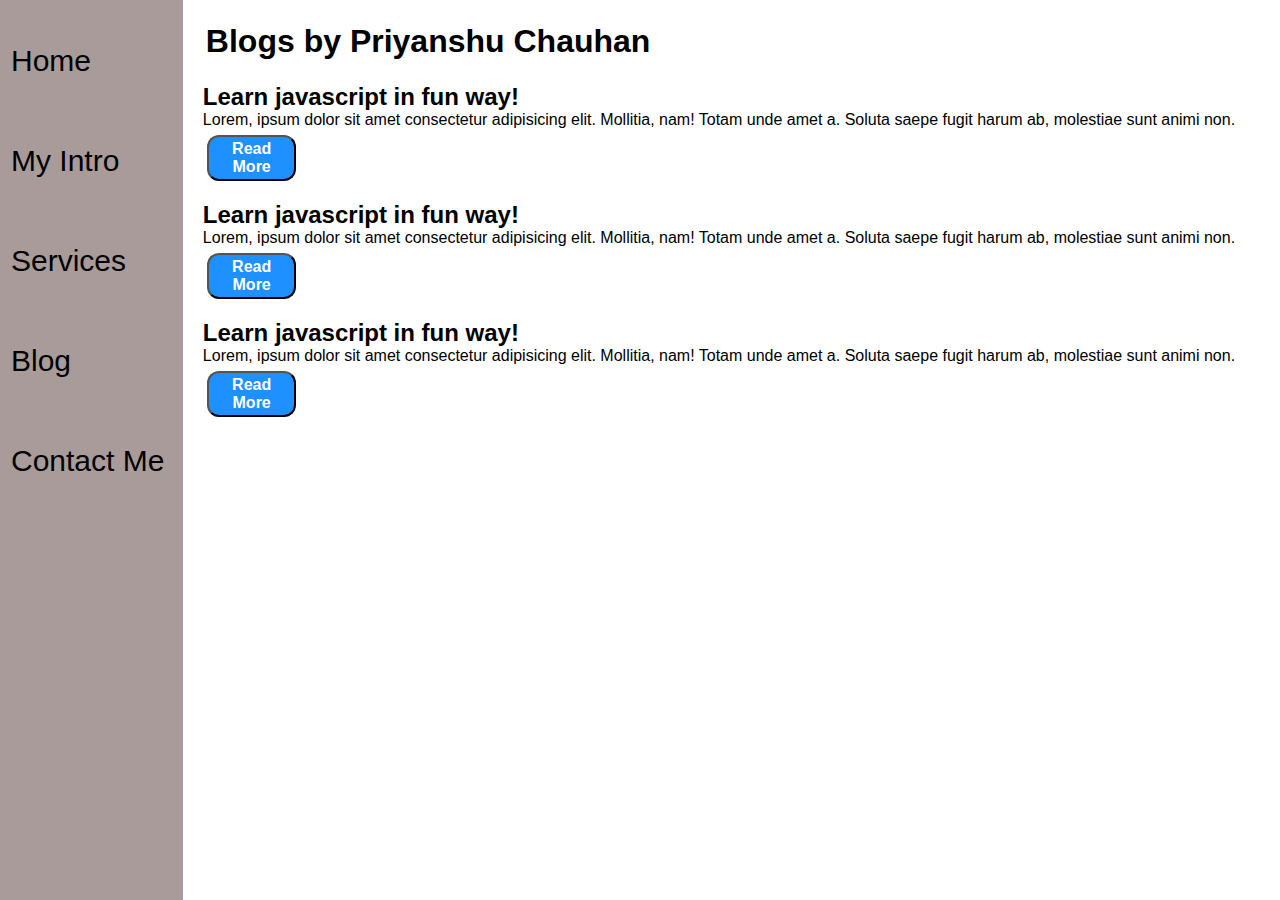
<file: blog.html>
<!DOCTYPE html>
<html lang="en">
  <head>
    <meta charset="UTF-8" />
    <meta http-equiv="X-UA-Compatible" content="IE=edge" />
    <meta name="viewport" content="width=device-width, initial-scale=1.0" />
    <title>Priyanshu Chauhan - Web Developer, Programmer, ML enthusiasts</title>
    <link rel="stylesheet" href="style.css" />
  </head>
  <body>
    <div class="container">
      <div class="sidebar">
       
        <nav>
          <ul>
            <li><a href="index.html">Home</a></li>
            <li><a href="intro.html">My Intro</a></li>
            <li><a href="services.html">Services</a></li>
            <li><a href="#">Blog</a></li>
            <li><a href="contact.html">Contact Me</a></li>
          </ul>
        </nav>
      </div>
      <div class="main">
        <div class="blogcontainer">
          <h1>Blogs by Priyanshu Chauhan</h1>
          <div class="blogitem">
            <h2>Learn javascript in fun way!</h2>
            <p>Lorem, ipsum dolor sit amet consectetur adipisicing elit. Mollitia, nam! Totam unde amet a. Soluta saepe fugit harum ab, molestiae sunt animi non.</p>
            <div class="buttons sm1">

              <button class="btn">Read More</button>
            </div>
            
            
            
          </div>
          
          <div class="blogitem">
            <h2>Learn javascript in fun way!</h2>
            <p>Lorem, ipsum dolor sit amet consectetur adipisicing elit. Mollitia, nam! Totam unde amet a. Soluta saepe fugit harum ab, molestiae sunt animi non.</p>
            
            <div class="buttons sm1">
  
              <button class="btn">Read More</button>
            </div>
            
            
          </div>
          
          <div class="blogitem">
            <h2>Learn javascript in fun way!</h2>
            <p>Lorem, ipsum dolor sit amet consectetur adipisicing elit. Mollitia, nam! Totam unde amet a. Soluta saepe fugit harum ab, molestiae sunt animi non.</p>
            
            <div class="buttons sm1">
  
              <button class="btn">Read More</button>
            </div>
          

          </div>
          
        </div>
      </div>
    </div>
  </body>
</html>
</file>
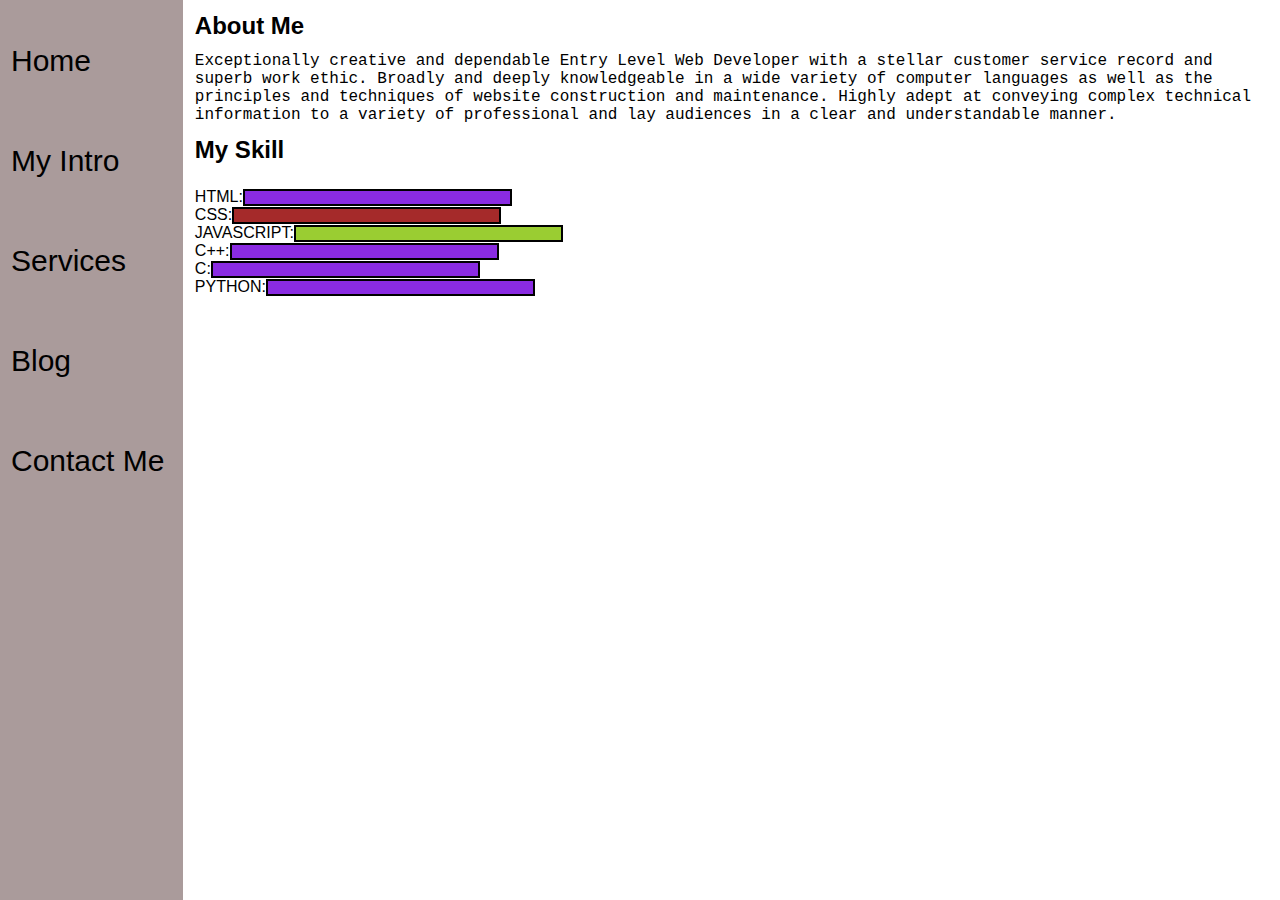
<file: intro.html>
<!DOCTYPE html>
<html lang="en">
  <head>
    <meta charset="UTF-8" />
    <meta http-equiv="X-UA-Compatible" content="IE=edge" />
    <meta name="viewport" content="width=device-width, initial-scale=1.0" />
    <title>Priyanshu Chauhan - Web Development, Programmer, ML enthusiasts</title>
    <link rel="stylesheet" href="style.css" />
  </head>
  <body>
    <div class="container">
      <div class="sidebar">
        
        

        
        <nav>
          <ul>
            <li><a href="index.html">Home</a></li>
            <li><a href="#">My Intro</a></li>
            <li><a href="services.html">Services</a></li>
            <li><a href="blog.html">Blog</a></li>
            <li><a href="contact.html">Contact Me</a></li>
          </ul>
        </nav>
      </div>
      <div class="main">
        <div class="intro">

          <h2>About Me</h2>
          <p>Exceptionally creative and dependable Entry Level Web Developer with a stellar customer service record and superb work ethic. Broadly and deeply knowledgeable in a wide variety of computer languages as well as the principles and techniques of website construction and maintenance. Highly adept at conveying complex technical information to a variety of professional and lay audiences in a clear and understandable manner.</p>
             <h2>My Skill</h2>
             <div class="skillcontainer">
               <div class="skillitem">HTML: <div class="skill hundred"></div></div>
               <div class="skillitem">CSS: <div class="skill t5"></div></div>
               <div class="skillitem">JAVASCRIPT: <div class="skill fifty"></div></div>
               <div class="skillitem">C++: <div class="skill hundred"></div></div>
               <div class="skillitem">C: <div class="skill hundred"></div></div>
               <div class="skillitem">PYTHON: <div class="skill hundred"></div></div>
               
            </div>
            <!-- todo create a gallery  of ypur projects -->
          </div>
             
          
      </div>
    </div>
  </body>
</html>
</file>
<file: style.css>
*{
    margin: 0;
    padding: 0;
}

.sidebar{
    background-color: rgb(170, 155, 155);
    width: 15vw;
    font-family: 'Segoe UI', Tahoma, Geneva, Verdana, sans-serif;
    height: 100vh;
}
.sidebar nav{
    padding: 11px;
}
.sidebar nav li{
    list-style: none;
    font-size: 30px;
    padding: 33px 0px;
}
.sidebar nav li a{
    text-decoration: none;
    color: black;
}
.main{
    /* background-color: yellow; */
    width: 90vw;
    font-family: 'Franklin Gothic Medium', 'Arial Narrow', Arial, sans-serif;
}
.container{
    display: flex;
    
}
.infoContainer{
    /* background-color: rgb(32, 114, 7); */
    height: 58vh;
    width: 80vw;
    margin: 129px auto;
    display: flex;
    justify-content: space-around;

}
.devinfo{
    display: flex;
   justify-content: center;
    flex-direction: column;
}
.devpic img{
    height: 58vh;
    width: 381px;
}
.hello{
    font-size: 66px;
    font-family: 'Times New Roman', Times, serif;
    
}
.name{
    font-family: 'Times' , serif;
    font-size: 49px;
    font-weight: bolder;
}
.about{
    font-family:  'serif';
    font-size: 39px;

}
.moreabout{
    font-size: 22px;
    font-family: 'Trebuchet MS', 'Lucida Sans Unicode', 'Lucida Grande', 'Lucida Sans', Arial, sans-serif;
    margin-top: 23px;

}
.buttons{
    margin-top: 34px;

}
.buttons button{

  padding: 9px 14px;
  border-radius: 12px;
  color: white;
  background-color: dodgerblue;
  font-weight: bolder;
  font-size: 18px;
  margin: 0px 4px;
  cursor: pointer;
}
.buttons button:hover{
    background-color: white;
    color: dodgerblue;
}
.buttons button a{
    text-decoration: none;

}

/* contact styles */
.contactform {
    font-family: 'Franklin Gothic Medium', 'Arial Narrow', Arial, sans-serif;
    padding: 0 34px;
    padding-left: 140px;

    
}
.contactform h1{
 font-family: Arial, Helvetica, sans-serif;
 padding: 12px 0px;
}
.contactform form div{
    padding: 10px 0px;
    display: flex;
    flex-direction: column;
    font-size: 24px;
   
}
.contactform form div input{
    width: 30vw;
    border-radius: 6px;
    padding: 3px;
    margin-top: 6px;
}
#emailHelp{
    font-size: 11px;
    color: midnightblue;
    margin: 0 3px;
}
#form-check {
    flex-direction: row;
      
}
#form-check input{
    width: 15px;
    margin-right: 8px ;
      
}
.sm{
    margin-top: 3px;
}
.btn{
    width: 10vw;
    /* margin-top: 3px; */
}


/* blog style  */
.blogcontainer h1{

    

    font-family: 'Gill Sans', 'Gill Sans MT', Calibri, 'Trebuchet MS', sans-serif;
    margin: 23px;

}
.blogitem {
    margin: 20px;
    font-family: 'Courier New', Courier, monospace;
}
.blogitem h2{


    
font-family: 'Trebuchet MS', 'Lucida Sans Unicode', 'Lucida Grande', 'Lucida Sans', Arial, sans-serif;
}
.blogitem p{

font-family: Verdana, Geneva, Tahoma, sans-serif;
}
.sm1{
    margin-top: 4px;

}
.sm1 button{
    width: 7vw;
    font-size: 16px;
    padding: 3px 4px;
    margin-top: 2px;
    
    /* height: 64px; */
}

/* intro style  */
.intro h2{
    font-family: 'Trebuchet MS', 'Lucida Sans Unicode', 'Lucida Grande', 'Lucida Sans', Arial, sans-serif;
    margin: 12px 12px;

}
.intro p{
    font-family: 'Courier New', Courier, monospace;
    margin: 12px;
}
.skillcontainer{
    padding: 12px;
}
.skillitem{
    display: flex;
    align-items: center;
}
.skill {
    width: 38vw;
    height: 13px;
    background-color: red;
    border: 2px solid black;
}
.hundred{
    width: 265px;
    background-color: blueviolet;
}
.fifty{
    width: 265px;
    background-color: yellowgreen;
}
.t5{
    width: 265px;
    background-color: brown;
}
</file>
